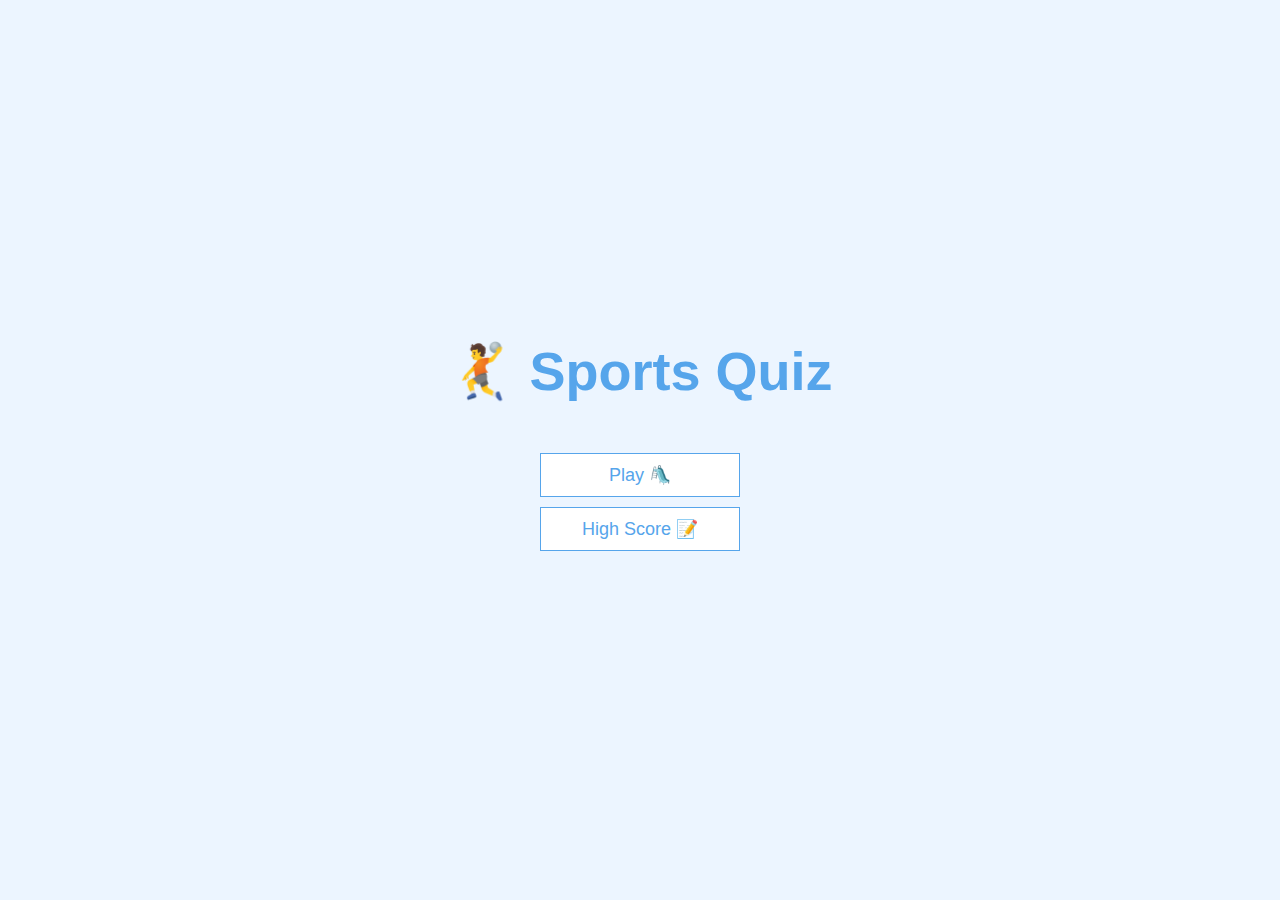
<file: index.html>
<!DOCTYPE html>
<html lang="en">
<head>
    <meta charset="UTF-8">
    <meta name="viewport" content="width=device-width, initial-scale=1.0">
    <title>Quiz App</title>
    <link rel="icon" type="image/x-icon" href="/images/quiz.ico">
    <link rel="stylesheet" href="app.css">
</head>
<body>
    <div class="container">
        <div id="home" class="flex-center flex-column">
            <h1>🤾 Sports Quiz</h1>
            <a class="btn" href="/game.html">Play 🛝</a>
            <a class="btn" href="/highscores.html">High Score 📝</a>
        </div>
    </div>
</body>
</html>
</file>
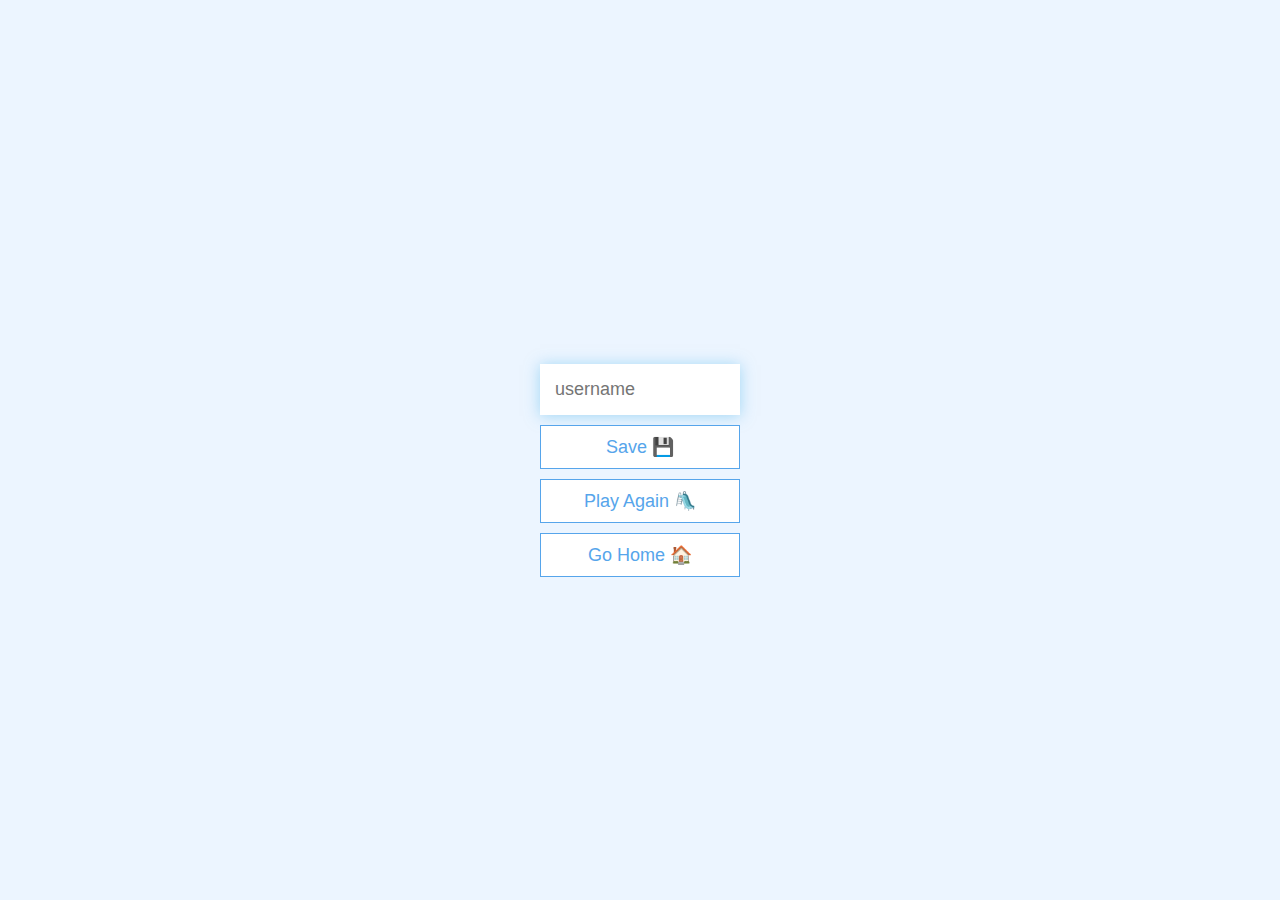
<file: end.html>
<!DOCTYPE html>
<html lang="en">
<head>
    <meta charset="UTF-8">
    <meta name="viewport" content="width=device-width, initial-scale=1.0">
    <title>Congrats!!</title>
    <link rel="icon" type="image/x-icon" href="/images/quiz.ico">
    <link rel="stylesheet" href="app.css">
</head>
<body>
    <div class="container">
        <div id="end" class="flex-center flex-column">
            <h1 id="finalScore"></h1>
            <form>
                <input type="text" name="username" id="username" placeholder="username"/>
                <button type="submit" class="btn" id="saveScoreBtn" onclick="saveHighScore(event)" disabled>Save 💾</button>
            </form>
            <a class="btn" href="/game.html">Play Again 🛝</a>
            <a class="btn" href="/">Go Home 🏠</a>
        </div>
    </div>
    <script src="end.js"></script>
</body>
</html>
</file>
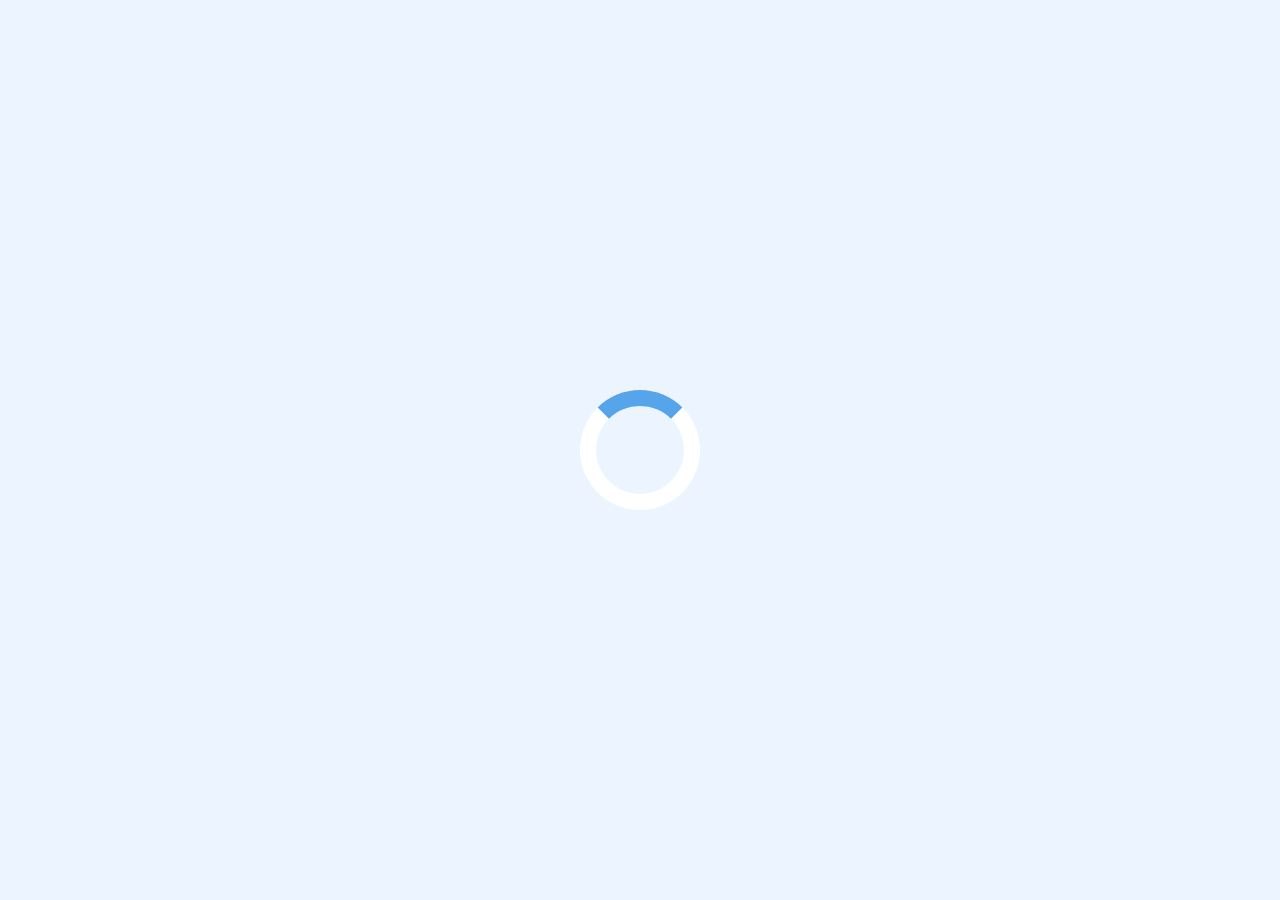
<file: game.html>
<!DOCTYPE html>
<html lang="en">
<head>
    <meta charset="UTF-8">
    <meta name="viewport" content="width=device-width, initial-scale=1.0">
    <title>Quiz App</title>
    <link rel="icon" type="image/x-icon" href="/images/quiz.ico">
    <link rel="stylesheet" href="app.css">
    <link rel="stylesheet" href="game.css">
</head>
<body>
    <div class="container">
        <div id="loader"></div>
        <div id="game" class="justify-center flex-column hidden">
            <div id="hud">
                <div id="hud-item">
                    <p id="progressText" class="hud-prefix">
                        Question
                    </p>
                    <div id="progressBar">
                        <div id="progressBarFull"></div>
                    </div>
                </div>
                <div id="hud-item">
                    <p class="hud-prefix">
                        Score
                    </p>
                    <h1 class="hud-main-text" id="score">
                        0
                    </h1>
                </div>
            </div>
            <h2 id="question"></h2>
            <div class="choice-container">
                <p class="choice-prefix">A</p>
                <p class="choice-text" data-number="1"></p>
            </div>
            <div class="choice-container">
                <p class="choice-prefix">B</p>
                <p class="choice-text" data-number="2"></p>
            </div>
            <div class="choice-container">
                <p class="choice-prefix">C</p>
                <p class="choice-text" data-number="3"></p>
            </div>
            <div class="choice-container">
                <p class="choice-prefix">D</p>
                <p class="choice-text" data-number="4"></p>
            </div>
        </div>
    </div>
    <script src="game.js"></script>
</body>
</html>
</file>
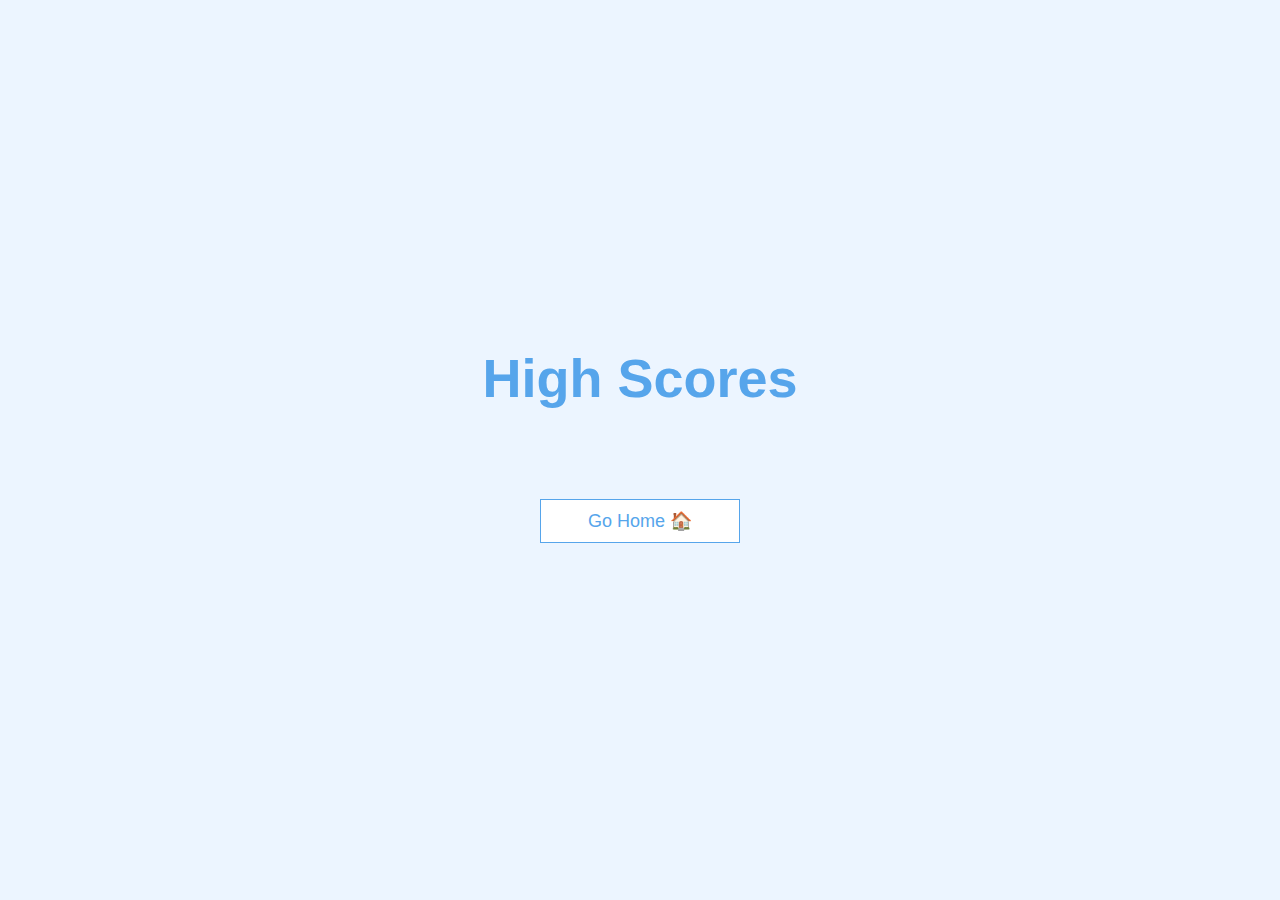
<file: highscores.html>
<!DOCTYPE html>
<html lang="en">
<head>
    <meta charset="UTF-8">
    <meta name="viewport" content="width=device-width, initial-scale=1.0">
    <title>High Scores</title>
    <link rel="stylesheet" href="app.css">
    <link rel="stylesheet" href="highscores.css">
</head>
<body>
    <div class="container">
        <div id="highScores" class="flex-center flex-column">
            <h1 id="finalScore">High Scores</h1>
            <ul id="highScoresList"></ul>
            <a class="btn" href="/">Go Home 🏠</a>
        </div>
    </div>
    <script src="highscores.js"></script>
</body>
</html>
</file>
<file: app.css>
:root {
    background-color: #ecf5ff;
    font-size: 62.5%;
}

*{
    box-sizing: border-box;
    font-family: Arial, Helvetica, sans-serif;
    margin: 0;
    padding: 0;
    color: #333;
}

h1,
h2,
h3,
h4 {
  margin-bottom: 1rem;
}

h1 {
  font-size: 5.4rem;
  color: #56a5eb;
  margin-bottom: 5rem;
}

h1 > span {
  font-size: 2.4rem;
  font-weight: 500;
}

h2 {
  font-size: 4.2rem;
  margin-bottom: 4rem;
  font-weight: 700;
}

h3 {
  font-size: 2.8rem;
  font-weight: 500;
}

/* Utilities*/

.container {
    width: 100vw;
    height: 100vh;
    display: flex;
    justify-content: center;
    align-items: center;
    max-width: 80rem;
    margin: 0 auto;
    padding: 2rem;
}

.container > * {
    width: 100%;
  }
  
  .flex-column {
    display: flex;
    flex-direction: column;
  }
  
  .flex-center {
    justify-content: center;
    align-items: center;
  }
  
  .justify-center {
    justify-content: center;
  }
  
  .text-center {
    text-align: center;
  }
  
  .hidden {
    display: none;
  }
  
  /* BUTTONS */
  .btn {
    font-size: 1.8rem;
    padding: 1rem 0;
    width: 20rem;
    text-align: center;
    border: 0.1rem solid #56a5eb;
    margin-bottom: 1rem;
    text-decoration: none;
    color: #56a5eb;
    background-color: white;
  }
  
  .btn:hover {
    cursor: pointer;
    box-shadow: 0 0.4rem 1.4rem 0 rgba(86, 185, 235, 0.5);
    transform: translateY(-0.2rem);
    transition: transform 150ms;
  }
  
  .btn[disabled]:hover {
    cursor: not-allowed;
    box-shadow: none;
    transform: none;
  }

/* Forms */
form {
  width: 100%;
  display: flex;
  flex-direction: column;
  align-items: center;
}

input {
  margin-bottom: 1rem;
  width: 20rem;
  padding: 1.5rem;
  font-size: 1.8rem;
  border: none;
  box-shadow: 0 0.1rem 1.4rem 0 rgba(86, 185, 235, 0.5);
}

input ::placeholder {
  color: #d3d3d3;
}
</file>
<file: game.css>
.choice-container {
    display: flex;
    margin-bottom: 0.5rem;
    width: 100%;
    font-size: 1.8rem;
    border: 0.1rem solid reg(86, 165, 235, 0.25);
    background-color: white;
}

.choice-container:hover {
    cursor: pointer;
    box-shadow: 0 0.4rem 1.4rem 0 rgba(86, 185, 235, 0.5);
    transform: translateY(-0.125rem);
    transition: transform 200ms;
}

.choice-prefix {
    padding: 1.5rem 2.5rem;
    background-color: #56a5eb;
    color: white;
}

.choice-text {
    padding: 1.5rem;
    width: 100%;
}

.correct {
    background-color: #28a745;
}

.incorrect {
    background-color: #dc3545;
}

/* HUD display */

#hud {
    display: flex;
    justify-content: space-between;
}

.hud-prefix {
    text-align: center;
    font-size: 2rem;
}

.hud-main-text {
    text-align: center;
}

#progressBar {
    width: 20rem;
    height: 4rem;
    border: 0.3rem solid #56a5eb;
    margin-top: 1.5rem;
}

#progressBarFull {
    height: 3.4rem;
    background-color: #56a5eb;
    width: 0%;
}

/* Loader */
#loader {
    border: 1.6rem solid white;
    border-radius: 50%;
    border-top: 1.6rem solid #56a5eb;
    width: 12rem;
    height: 12rem;
    animation: spin 1s linear;
}

@keyframes spin {
    0% {
        transform: rotate(0deg);
    }
    100% {
        transform: rotate(360deg);
    }
}
</file>
<file: highscores.css>
#highScoresList {
    list-style: none;
    padding-left: 0;
    margin-bottom: 4rem;
}

.high-score {
    font-size: 2.8rem;
    margin-bottom: 0.5rem;
}

.high-score :hover {
    transform: scale(1.025);
}
</file>
